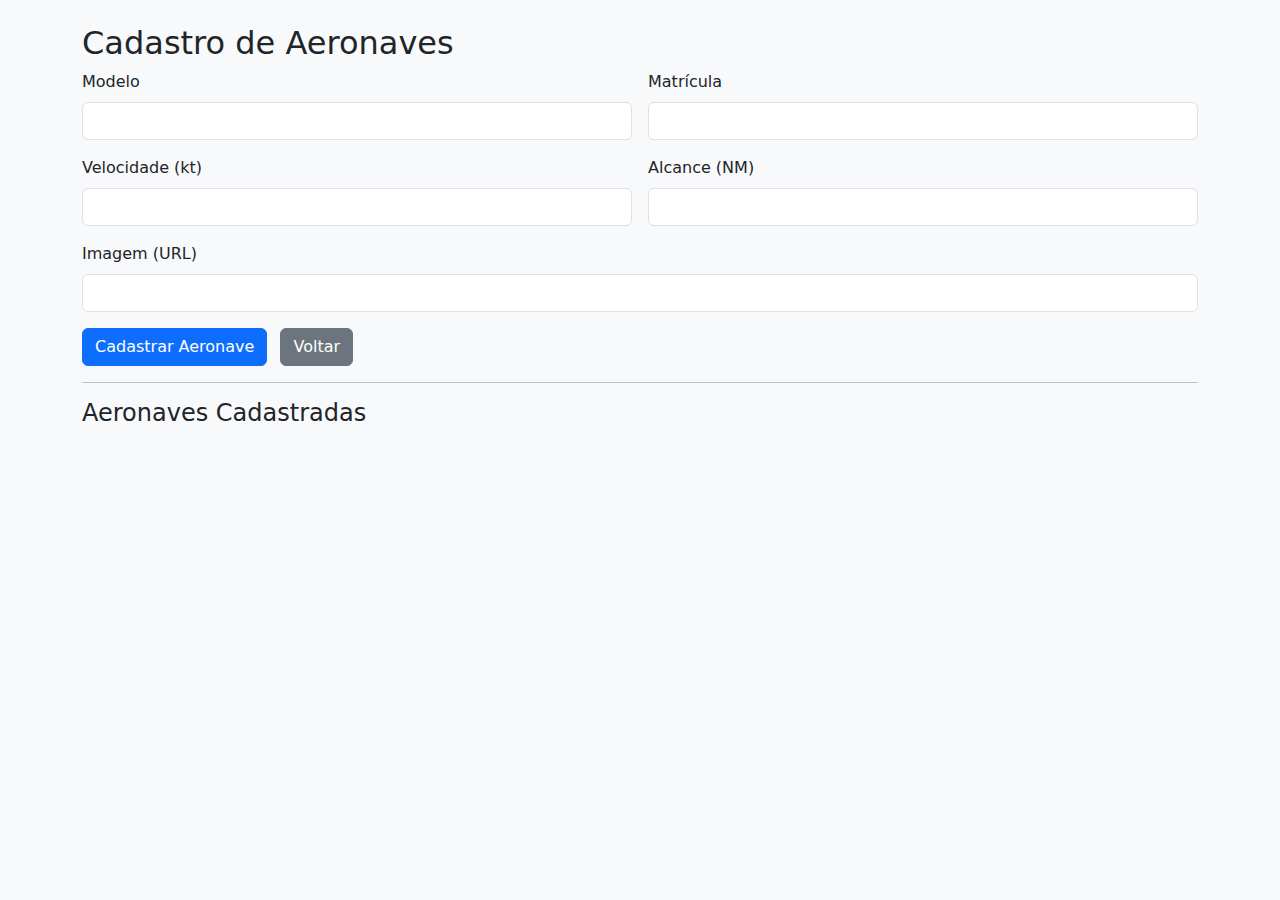
<file: aeronaves.html>
<!DOCTYPE html>
<html lang="pt-BR">
<head>
  <meta charset="UTF-8" />
  <meta name="viewport" content="width=device-width, initial-scale=1.0"/>
  <title>Cadastro de Aeronaves</title>
  <link href="https://cdn.jsdelivr.net/npm/bootstrap@5.3.0/dist/css/bootstrap.min.css" rel="stylesheet"/>
</head>
<body class="bg-light">
  <div class="container py-4">
    <h2>Cadastro de Aeronaves</h2>

    <form id="aeronaveForm" class="row g-3">
      <div class="col-md-6">
        <label class="form-label">Modelo</label>
        <input type="text" class="form-control" id="modelo" required>
      </div>
      <div class="col-md-6">
        <label class="form-label">Matrícula</label>
        <input type="text" class="form-control" id="matricula" required>
      </div>
      <div class="col-md-6">
        <label class="form-label">Velocidade (kt)</label>
        <input type="number" class="form-control" id="velocidade" required>
      </div>
      <div class="col-md-6">
        <label class="form-label">Alcance (NM)</label>
        <input type="number" class="form-control" id="alcance" required>
      </div>
      <div class="col-md-12">
        <label class="form-label">Imagem (URL)</label>
        <input type="url" class="form-control" id="imagem" required>
      </div>
      <div class="col-12">
        <button type="submit" class="btn btn-primary">Cadastrar Aeronave</button>
        <a href="index.html" class="btn btn-secondary ms-2">Voltar</a>
      </div>
    </form>

    <hr>

    <h4>Aeronaves Cadastradas</h4>
    <div id="listaAeronaves" class="row g-3"></div>
  </div>

  <script src="aeronave.js"></script>
  <script src="script.js"></script>
</body>
</html>
</file>
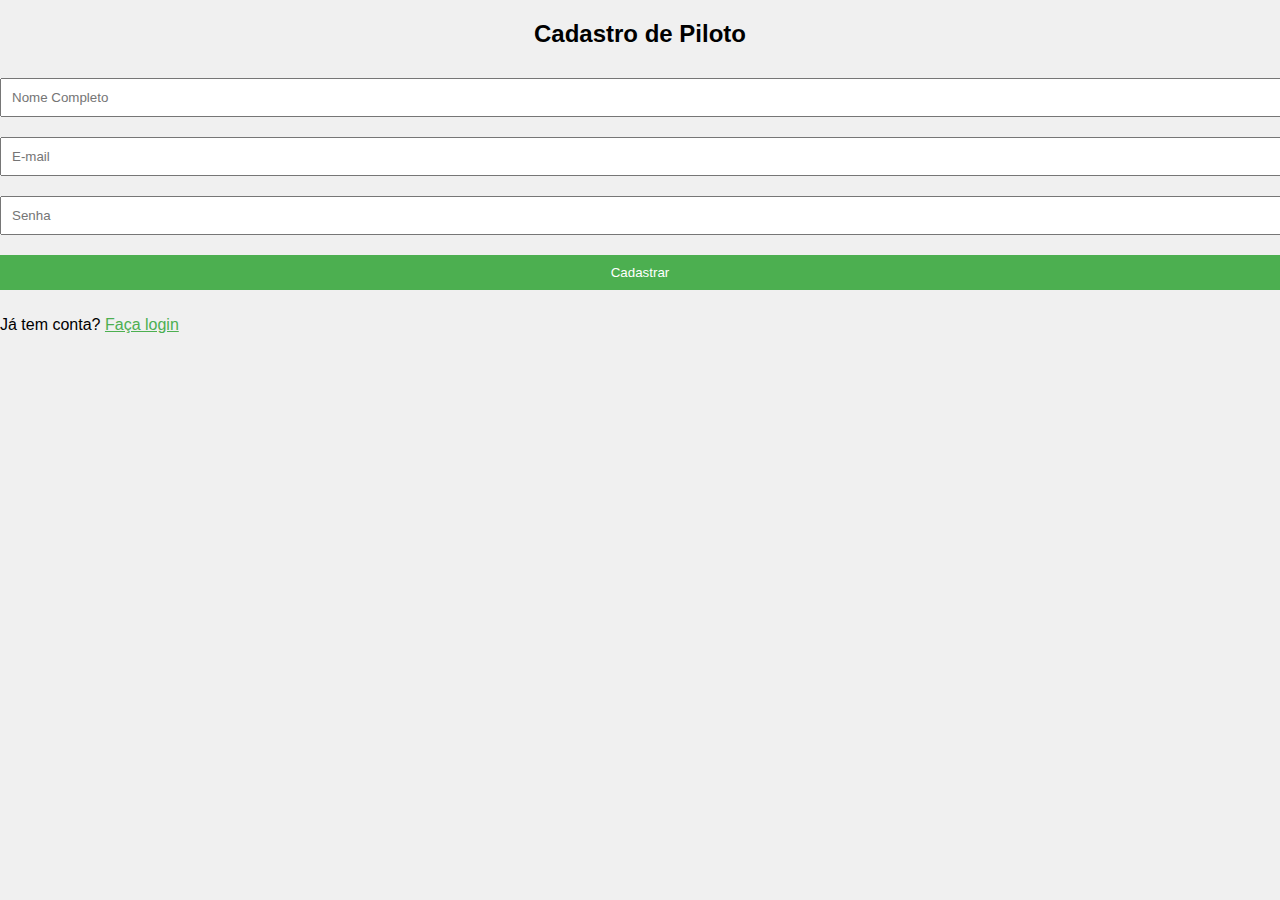
<file: cadastro.html>
<!-- cadastro.html -->
<!DOCTYPE html>
<html lang="pt-br">
<head>
    <meta charset="UTF-8">
    <title>Cadastro de Piloto</title>
    <link rel="stylesheet" href="style2.css">
</head>
<body>
    <div class="cadastro-container">
        <h2>Cadastro de Piloto</h2>
        <input type="text" id="nome" placeholder="Nome Completo">
        <input type="text" id="email" placeholder="E-mail">
        <input type="password" id="senha" placeholder="Senha">
        <button onclick="cadastro()">Cadastrar</button>
        <p>Já tem conta? <a href="login.html">Faça login</a></p>
    </div>
    <script src="cadastro.js"></script>
</body>
</html>
</file>
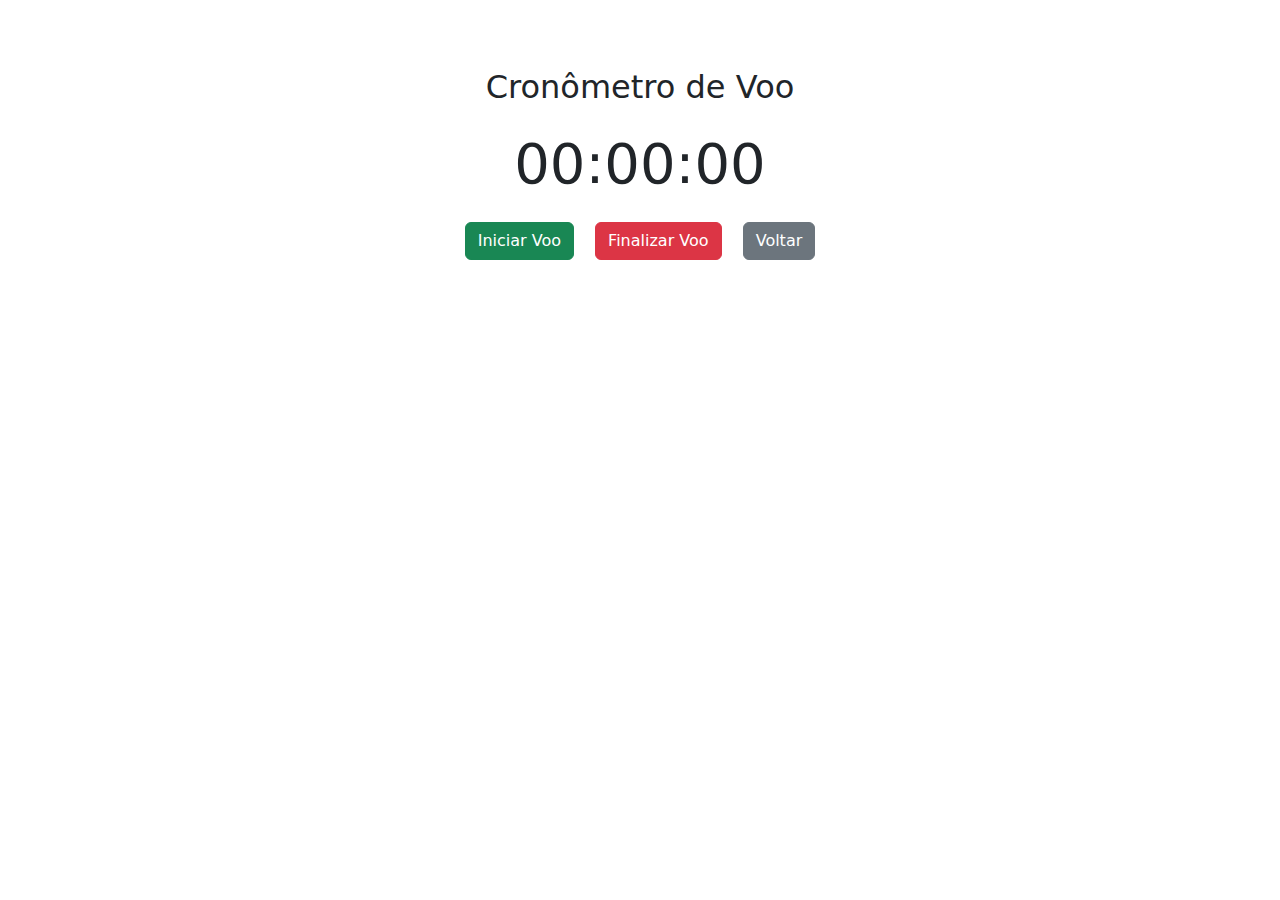
<file: cronometro.html>
<!DOCTYPE html>
<html lang="pt-BR">
<head>
  <meta charset="UTF-8">
  <title>Iniciar Voo - Cronômetro</title>
  <link rel="stylesheet" href="style.css">
  <link href="https://cdn.jsdelivr.net/npm/bootstrap@5.3.0/dist/css/bootstrap.min.css" rel="stylesheet">
</head>
<body>
  <div class="container text-center mt-5">
    <h2>Cronômetro de Voo</h2>
    <div class="display-4 my-4" id="cronometro">00:00:00</div>
    <button class="btn btn-success mx-2" onclick="iniciar()">Iniciar Voo</button>
    <button class="btn btn-danger mx-2" onclick="parar()">Finalizar Voo</button>
    <button class="btn btn-secondary mx-2" onclick="location.href='index.html'">Voltar</button>
  </div>

  <script src="script.js"></script>
  <script src="cronometro.js"></script>
</body>
</html>
</file>
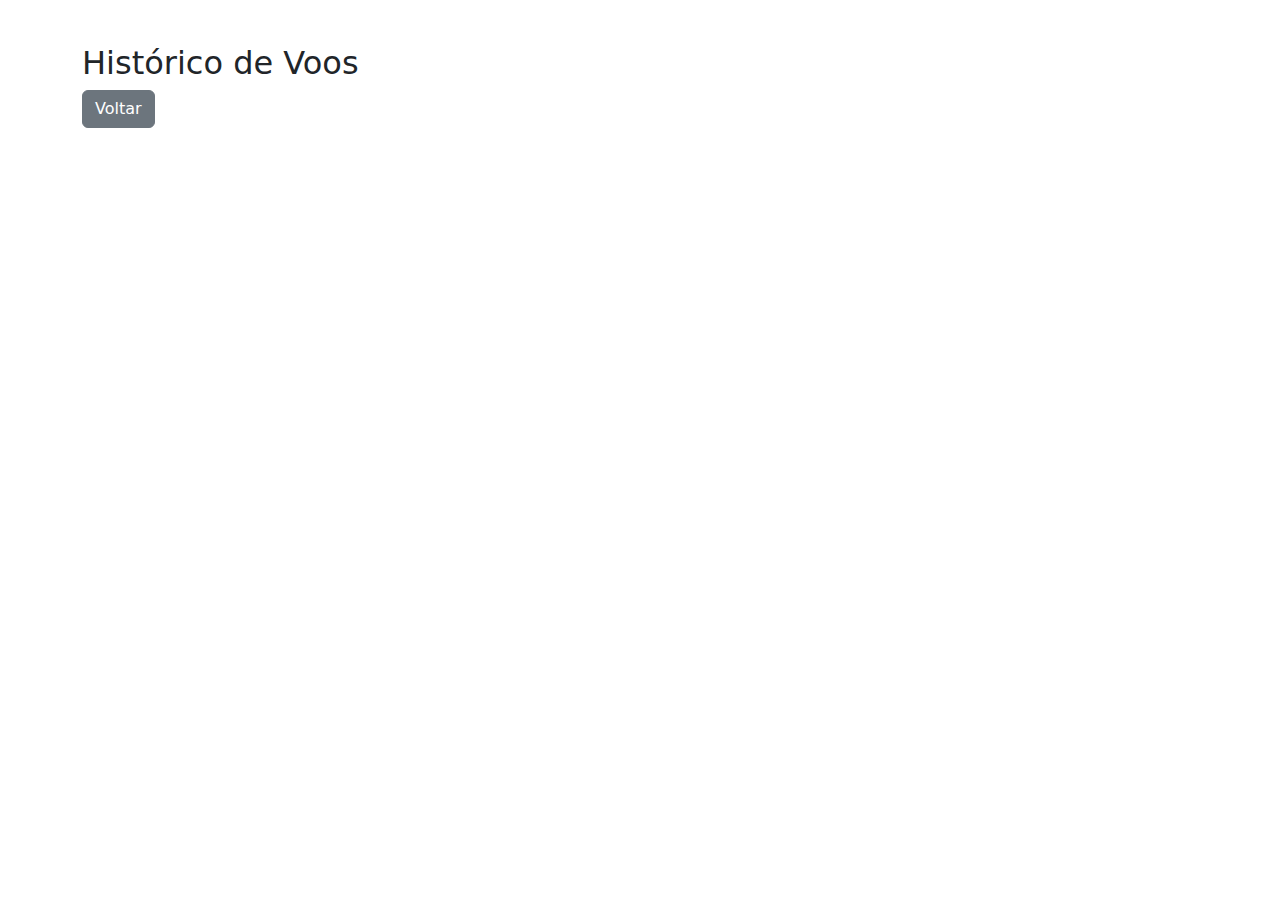
<file: historico.html>
<!DOCTYPE html>
<html lang="pt-br">
<head>
  <meta charset="UTF-8" />
  <title>Histórico de Voos</title>
  <link rel="stylesheet" href="style.css" />
  <link rel="stylesheet" href="https://cdn.jsdelivr.net/npm/bootstrap@5.3.3/dist/css/bootstrap.min.css" />
</head>
<body>
  <div class="container mt-4">
    <h2>Histórico de Voos</h2>
    <a href="index.html" class="btn btn-secondary mb-3">Voltar</a>
    <div class="row" id="historicoLista"></div>
  </div>
  <script>
    const historicoLista = document.getElementById('historicoLista');
    const voos = JSON.parse(localStorage.getItem('voos')) || [];

    voos.forEach((voo, index) => {
      const col = document.createElement('div');
      col.className = 'col-md-6';

      col.innerHTML = `
        <div class="card mb-3 p-3">
          <h5>Voo ${index + 1}</h5>
          <p><strong>Origem:</strong> ${voo.origem}</p>
          <p><strong>Destino:</strong> ${voo.destino}</p>
          <p><strong>Data:</strong> ${voo.dia}/${voo.mes} às ${voo.hora}</p>
          <p><strong>Aeronave:</strong> ${voo.aeronave}</p>
          <p><strong>Status:</strong> ${voo.status}</p>
        </div>
      `;
      historicoLista.appendChild(col);
    });
  </script>
</body>
</html>
</file>
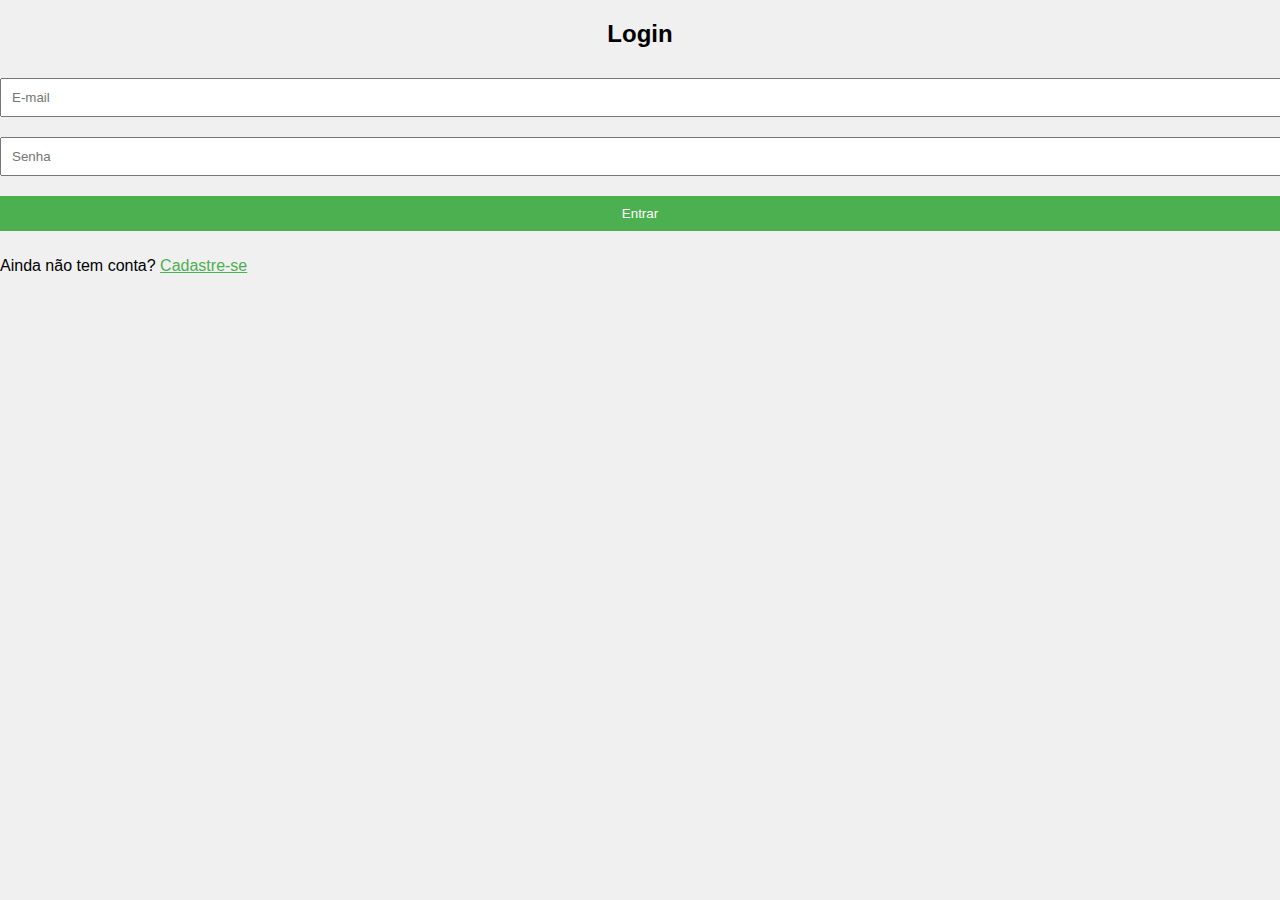
<file: login.html>
<!-- login.html -->
<!DOCTYPE html>
<html lang="pt-br">
<head>
    <meta charset="UTF-8">
    <title>Login de Piloto</title>
    <link rel="stylesheet" href="style2.css">
</head>
<body>
    <div class="login-container">
        <h2>Login</h2>
        <input type="text" id="email" placeholder="E-mail">
        <input type="password" id="senha" placeholder="Senha">
        <button onclick="login()">Entrar</button>
        <p>Ainda não tem conta? <a href="cadastro.html">Cadastre-se</a></p>
    </div>
    <script src="login.js"></script>
</body>
</html>
</file>
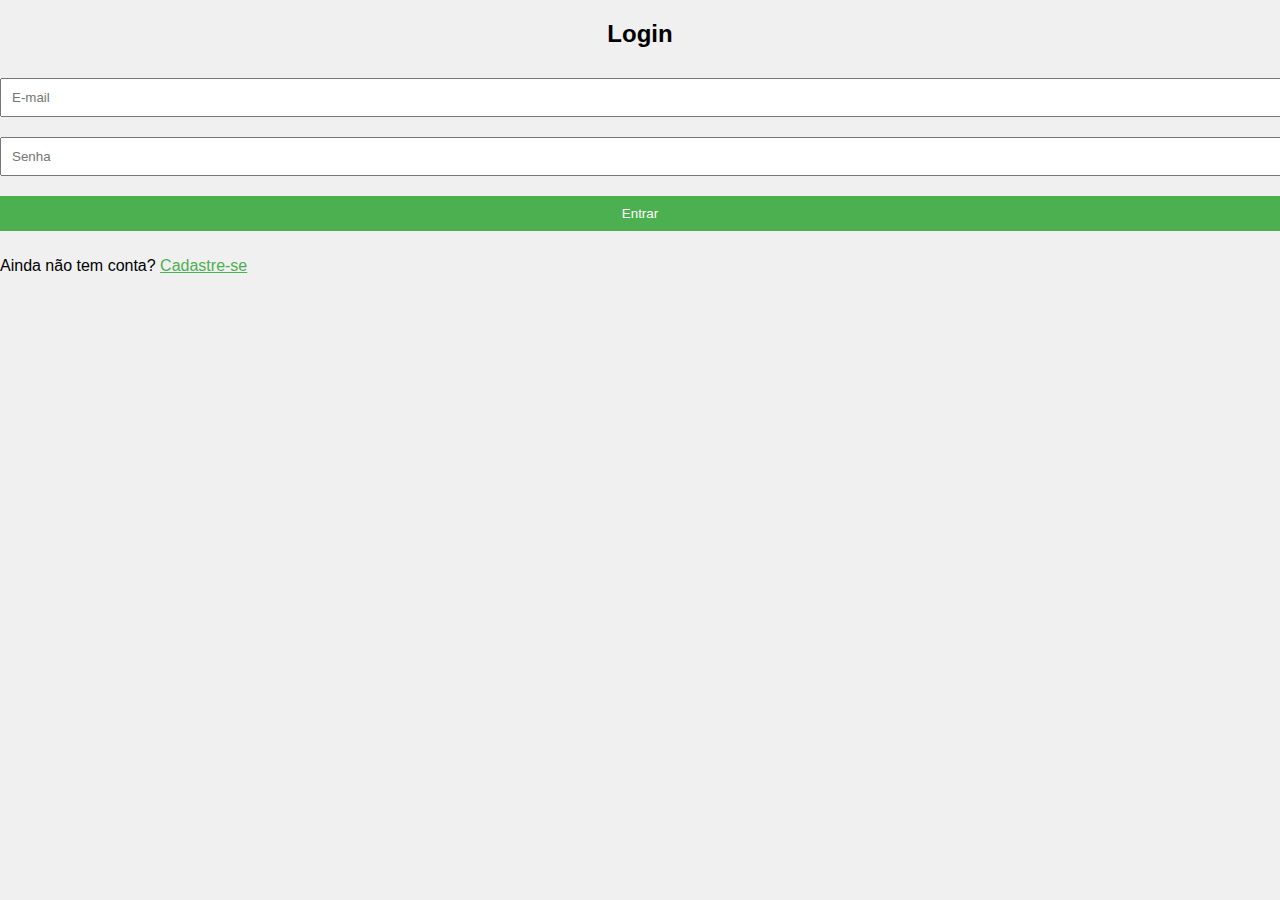
<file: perfil.html>
<!DOCTYPE html>
<html lang="pt-br">
<head>
    <meta charset="UTF-8">
    <meta name="viewport" content="width=device-width, initial-scale=1.0">
    <title>Perfil do Piloto</title>
    <link rel="stylesheet" href="style2.css">
</head>
<body>
    <div class="perfil-container">
        <h2>Bem-vindo, <span id="nomePiloto"></span></h2>
        <p>Pontos: <span id="pontosPiloto">0</span></p>

        <!-- Seção de Cronômetro -->
        <div class="cronometro">
            <h3>Cronômetro de Voo</h3>
            <p>Tempo de voo: <span id="tempoVoo">00:00:00</span></p>
            <button onclick="iniciarCronometro()">Iniciar Voo</button>
            <button onclick="pararCronometro()">Parar Voo</button>
        </div>

        <!-- Seção de Insígnias -->
        <div id="insigniaContainer">
            <h3>Insígnias</h3>
            <div id="insignia"></div> <!-- Insígnias serão exibidas aqui -->
        </div>

        <p><a href="login.html">Sair</a></p>
    </div>
    <script src="perfil.js"></script>
</body>
</html>
</file>
<file: style2.css>
/* style.css */
body {
    font-family: Arial, sans-serif;
    margin: 0;
    padding: 0;
    background-color: #f0f0f0;
}

.container {
    max-width: 600px;
    margin: 0 auto;
    padding: 20px;
    background-color: #fff;
    border-radius: 8px;
}

input, button {
    width: 100%;
    padding: 10px;
    margin: 10px 0;
}

button {
    background-color: #4CAF50;
    color: white;
    border: none;
    cursor: pointer;
}

button:hover {
    background-color: #45a049;
}

h2 {
    text-align: center;
}

a {
    color: #4CAF50;
}

.mapa {
    margin-top: 20px;
    text-align: center;
}
</file>
<file: style.css>
body {
    background-color: #f4f4f4;
  }
  .container {
    padding: 20px;
    max-width: 800px;
    margin: auto;
  }
  
  form {
    margin-bottom: 20px;
  }
  
  input[type="text"] {
    padding: 8px;
    margin-right: 10px;
    width: 200px;
  }

  .card {
    background-color: #fff;
    border: 1px solid #ccc;
    border-radius: 10px;
  }
  
  .badge {
    font-size: 14px;
  }
  
  .badge-planejado {
    background-color: #007bff;
    color: #fff;
  }
  .badge-emvoo {
    background-color: orange;
    color: #fff;
  }
  .badge-pousado {
    background-color: green;
    color: #fff;
  }
  .badge-cancelado {
    background-color: red;
    color: #fff;
  }
  
  .card-aeronave img {
    max-width: 100%;
    height: auto;
  }
  

  
  
  button.verRota {
    padding: 8px 12px;
    background-color: #007bff;
    color: white;
    border: none;
    cursor: pointer;
    margin-top: 10px;
  }
  
  #mapa {
    height: 400px;
    margin-top: 20px;
    border: 1px solid #ccc;
    border-radius: 8px;
  }
</file>
